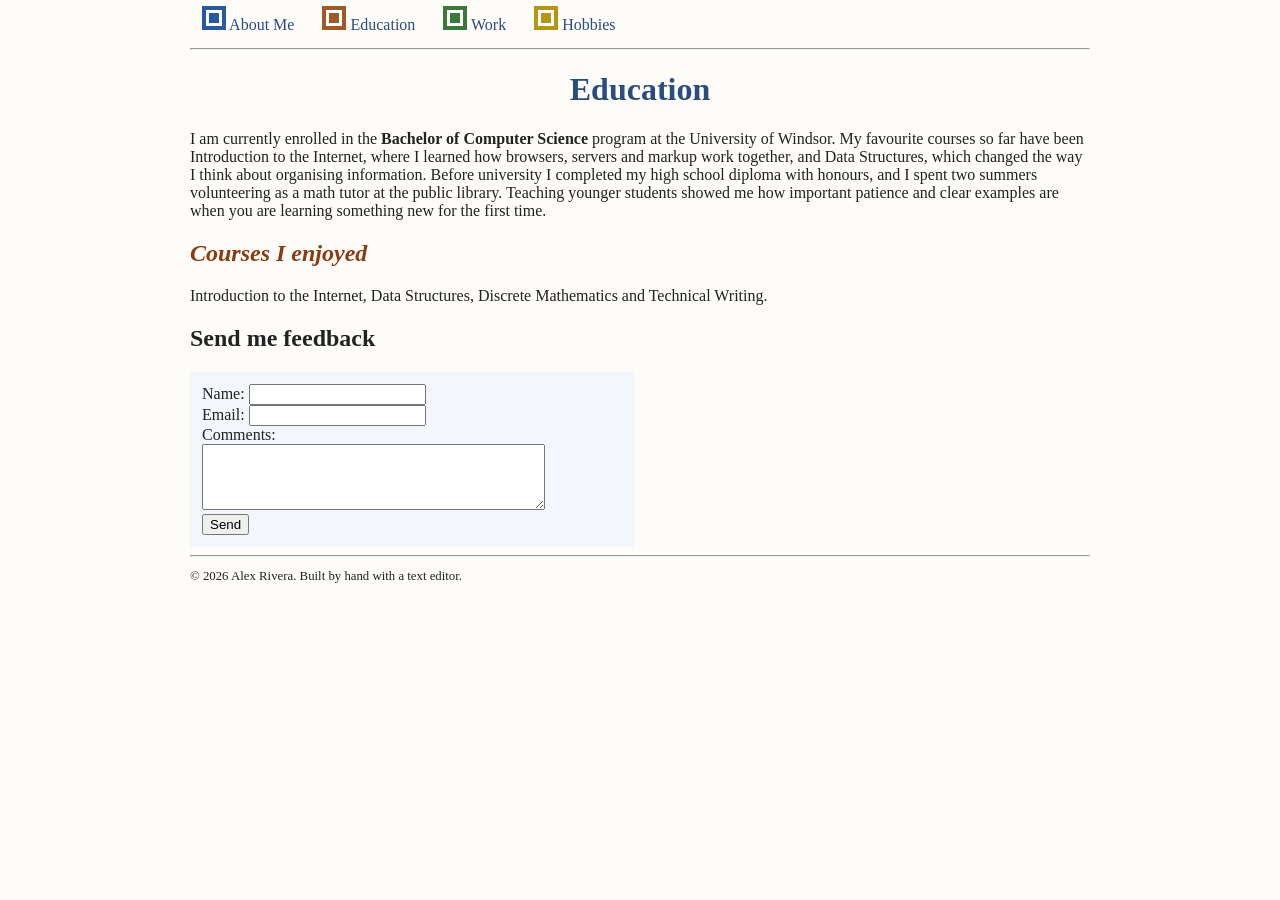
<file: examples/submissions/alex_rivera/education.html>
<!DOCTYPE html>
<!-- Author: Alex Rivera | COMP2057 Assignment 5 | Education -->
<html lang="en">
  <head>
    <meta charset="utf-8" />
    <title>Education | Alex Rivera</title>
    <link rel="stylesheet" href="mycss.css" />
    <!-- Embedded style sheet for this page only -->
    <style>
      .highlight { color: #8a3b12; font-style: italic; }
      form { background-color: #f3f6fb; padding: 12px; width: 420px; }
    </style>
  </head>
  <body>

    <!-- Site navigation: icon + text links on every page -->
    <nav class="menu">
      <a href="mybio.html"><img src="images/home.png" alt="House icon for the About Me page" width="24" height="24" /> About Me</a>
      <a href="education.html"><img src="images/book.png" alt="Book icon for the Education page" width="24" height="24" /> Education</a>
      <a href="work.html"><img src="images/briefcase.png" alt="Briefcase icon for the Work page" width="24" height="24" /> Work</a>
      <a href="hobbies.html"><img src="images/star.png" alt="Star icon for the Hobbies page" width="24" height="24" /> Hobbies</a>
    </nav>

    <hr />

    <!-- Education history -->
    <h1 style="color: #2b4c7e; text-align: center;">Education</h1>
    <p>
      I am currently enrolled in the <b>Bachelor of Computer Science</b> program at the University
      of Windsor. My favourite courses so far have been Introduction to the Internet, where I learned
      how browsers, servers and markup work together, and Data Structures, which changed the way I
      think about organising information. Before university I completed my high school diploma with
      honours, and I spent two summers volunteering as a math tutor at the public library. Teaching
      younger students showed me how important patience and clear examples are when you are
      learning something new for the first time.
    </p>
    <h2 class="highlight">Courses I enjoyed</h2>
    <p>Introduction to the Internet, Data Structures, Discrete Mathematics and Technical Writing.</p>

    <!-- Feedback form -->
    <h2>Send me feedback</h2>
    <form action="mailto:alex@example.com" method="post">
      <label for="name">Name:</label>
      <input type="text" id="name" name="name" /><br />
      <label for="email">Email:</label>
      <input type="email" id="email" name="email" /><br />
      <label for="comments">Comments:</label><br />
      <textarea id="comments" name="comments" rows="4" cols="40"></textarea><br />
      <input type="submit" value="Send" />
    </form>

    <hr />
    <!-- Footer -->
    <footer>
      <p class="small">&copy; 2026 Alex Rivera. Built by hand with a text editor.</p>
    </footer>
  </body>
</html>
</file>
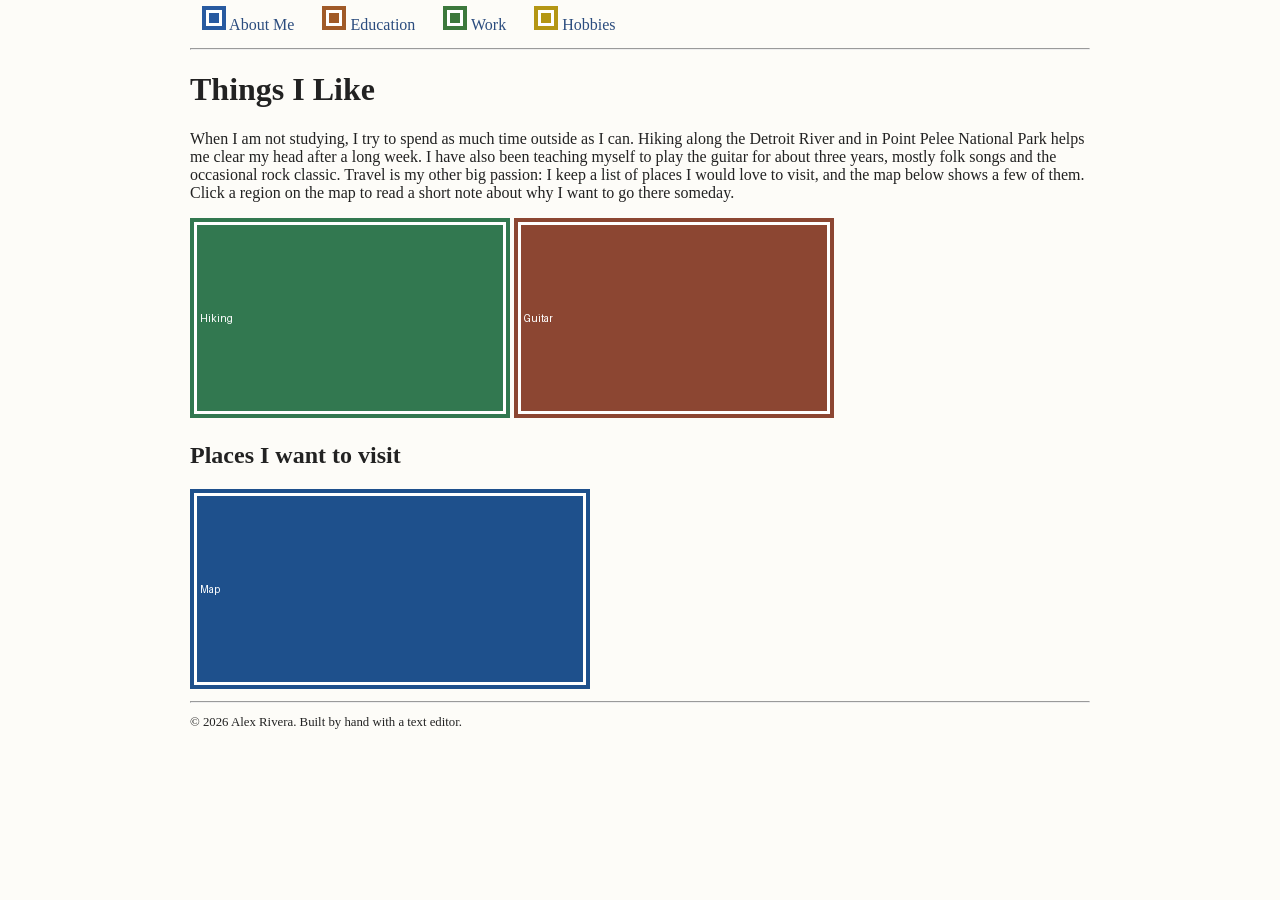
<file: examples/submissions/alex_rivera/hobbies.html>
<!DOCTYPE html>
<!-- Author: Alex Rivera | COMP2057 Assignment 5 | Hobbies -->
<html lang="en">
  <head>
    <meta charset="utf-8" />
    <title>Hobbies | Alex Rivera</title>
    <link rel="stylesheet" href="mycss.css" />
  </head>
  <body>

    <!-- Site navigation: icon + text links on every page -->
    <nav class="menu">
      <a href="mybio.html"><img src="images/home.png" alt="House icon for the About Me page" width="24" height="24" /> About Me</a>
      <a href="education.html"><img src="images/book.png" alt="Book icon for the Education page" width="24" height="24" /> Education</a>
      <a href="work.html"><img src="images/briefcase.png" alt="Briefcase icon for the Work page" width="24" height="24" /> Work</a>
      <a href="hobbies.html"><img src="images/star.png" alt="Star icon for the Hobbies page" width="24" height="24" /> Hobbies</a>
    </nav>

    <hr />

    <!-- Things I like -->
    <h1>Things I Like</h1>
    <p>
      When I am not studying, I try to spend as much time outside as I can. Hiking along the
      Detroit River and in Point Pelee National Park helps me clear my head after a long week.
      I have also been teaching myself to play the guitar for about three years, mostly folk songs
      and the occasional rock classic. Travel is my other big passion: I keep a list of places I
      would love to visit, and the map below shows a few of them. Click a region on the map to read
      a short note about why I want to go there someday.
    </p>
    <img src="images/hiking.png" alt="Trail through green trees at Point Pelee National Park" width="320" height="200" />
    <img src="images/guitar.png" alt="My acoustic guitar leaning against a wooden chair" width="320" height="200" />
    <h2>Places I want to visit</h2>
    <img src="images/worldmap.png" alt="World map with Japan, Peru and Iceland marked" width="400" height="200" usemap="#travel" />
    <map name="travel">
      <area shape="rect" coords="0,0,130,200" href="https://en.wikipedia.org/wiki/Peru" alt="Peru" />
      <area shape="rect" coords="131,0,260,200" href="https://en.wikipedia.org/wiki/Iceland" alt="Iceland" />
      <area shape="circle" coords="330,100,60" href="https://en.wikipedia.org/wiki/Japan" alt="Japan" />
    </map>

    <hr />
    <!-- Footer -->
    <footer>
      <p class="small">&copy; 2026 Alex Rivera. Built by hand with a text editor.</p>
    </footer>
  </body>
</html>
</file>
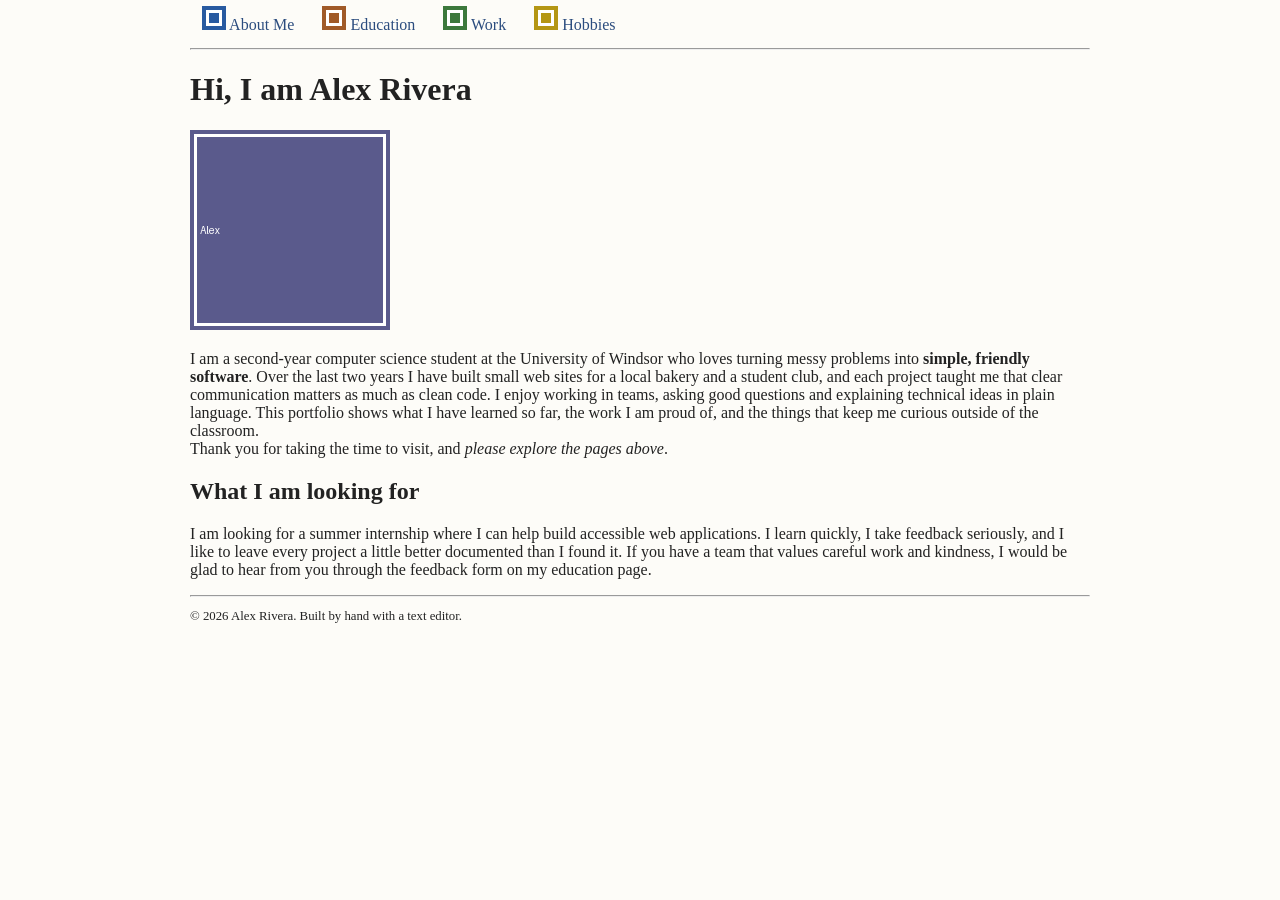
<file: examples/submissions/alex_rivera/mybio.html>
<!DOCTYPE html>
<!-- Author: Alex Rivera | COMP2057 Assignment 5 | About Me -->
<html lang="en">
  <head>
    <meta charset="utf-8" />
    <title>About Me | Alex Rivera</title>
    <link rel="stylesheet" href="mycss.css" />
  </head>
  <body>

    <!-- Site navigation: icon + text links on every page -->
    <nav class="menu">
      <a href="mybio.html"><img src="images/home.png" alt="House icon for the About Me page" width="24" height="24" /> About Me</a>
      <a href="education.html"><img src="images/book.png" alt="Book icon for the Education page" width="24" height="24" /> Education</a>
      <a href="work.html"><img src="images/briefcase.png" alt="Briefcase icon for the Work page" width="24" height="24" /> Work</a>
      <a href="hobbies.html"><img src="images/star.png" alt="Star icon for the Hobbies page" width="24" height="24" /> Hobbies</a>
    </nav>

    <hr />

    <!-- Main introduction -->
    <h1>Hi, I am Alex Rivera</h1>
    <img src="images/portrait.png" alt="Portrait of Alex smiling in front of a bookshelf" width="200" height="200" />
    <p>
      I am a second-year computer science student at the University of Windsor who loves
      turning messy problems into <strong>simple, friendly software</strong>. Over the last two
      years I have built small web sites for a local bakery and a student club, and each project
      taught me that clear communication matters as much as clean code. I enjoy working in teams,
      asking good questions and explaining technical ideas in plain language. This portfolio shows
      what I have learned so far, the work I am proud of, and the things that keep me curious
      outside of the classroom.<br />
      Thank you for taking the time to visit, and <em>please explore the pages above</em>.
    </p>
    <h2>What I am looking for</h2>
    <p>
      I am looking for a summer internship where I can help build accessible web applications.
      I learn quickly, I take feedback seriously, and I like to leave every project a little better
      documented than I found it. If you have a team that values careful work and kindness,
      I would be glad to hear from you through the feedback form on my education page.
    </p>

    <hr />
    <!-- Footer -->
    <footer>
      <p class="small">&copy; 2026 Alex Rivera. Built by hand with a text editor.</p>
    </footer>
  </body>
</html>
</file>
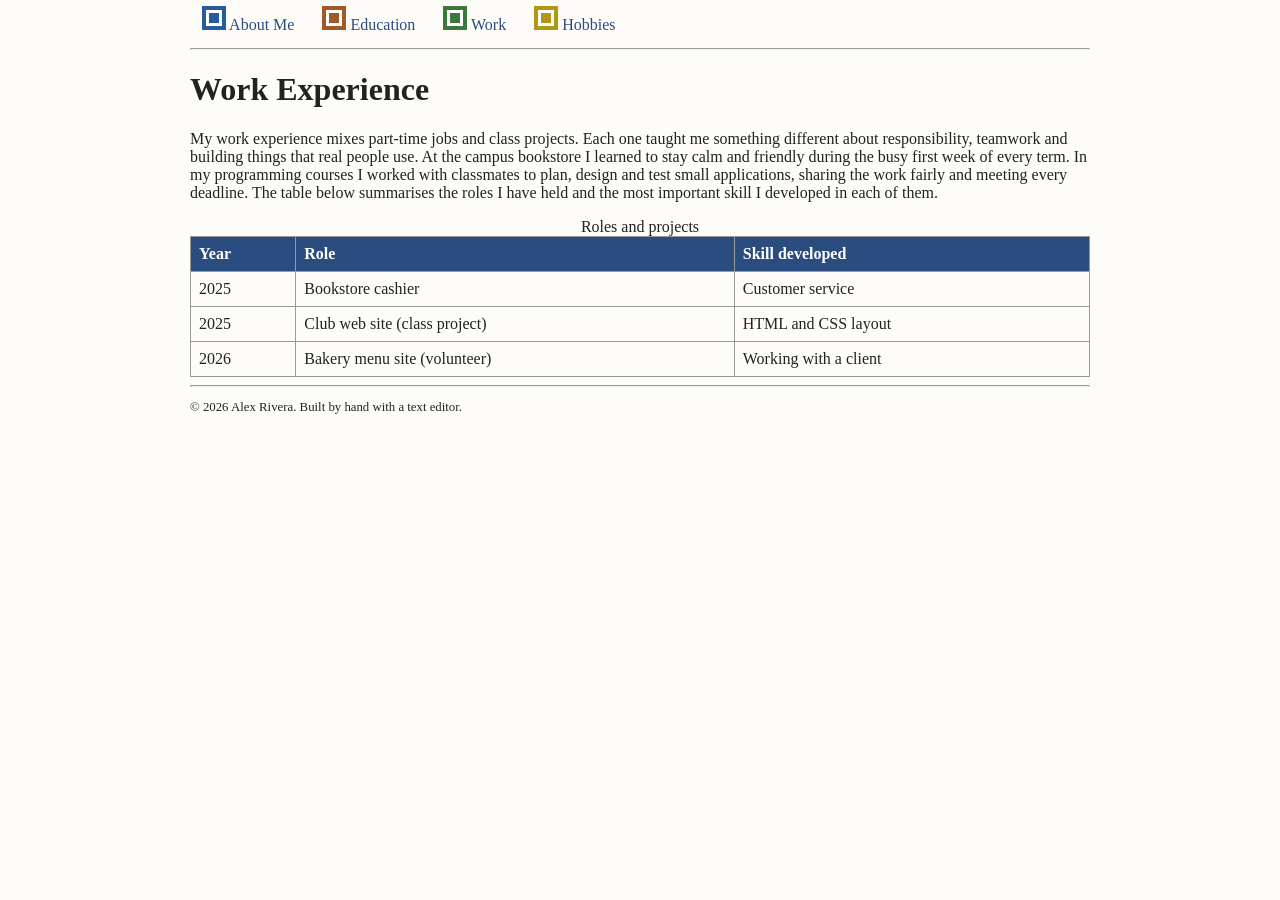
<file: examples/submissions/alex_rivera/work.html>
<!DOCTYPE html>
<!-- Author: Alex Rivera | COMP2057 Assignment 5 | Work Experience -->
<html lang="en">
  <head>
    <meta charset="utf-8" />
    <title>Work Experience | Alex Rivera</title>
    <link rel="stylesheet" href="mycss.css" />
  </head>
  <body>

    <!-- Site navigation: icon + text links on every page -->
    <nav class="menu">
      <a href="mybio.html"><img src="images/home.png" alt="House icon for the About Me page" width="24" height="24" /> About Me</a>
      <a href="education.html"><img src="images/book.png" alt="Book icon for the Education page" width="24" height="24" /> Education</a>
      <a href="work.html"><img src="images/briefcase.png" alt="Briefcase icon for the Work page" width="24" height="24" /> Work</a>
      <a href="hobbies.html"><img src="images/star.png" alt="Star icon for the Hobbies page" width="24" height="24" /> Hobbies</a>
    </nav>

    <hr />

    <!-- Work experience -->
    <h1>Work Experience</h1>
    <p>
      My work experience mixes part-time jobs and class projects. Each one taught me something
      different about responsibility, teamwork and building things that real people use. At the
      campus bookstore I learned to stay calm and friendly during the busy first week of every
      term. In my programming courses I worked with classmates to plan, design and test small
      applications, sharing the work fairly and meeting every deadline. The table below summarises
      the roles I have held and the most important skill I developed in each of them.
    </p>
    <table class="jobs">
      <caption>Roles and projects</caption>
      <tr>
        <th>Year</th>
        <th>Role</th>
        <th>Skill developed</th>
      </tr>
      <tr>
        <td>2025</td>
        <td>Bookstore cashier</td>
        <td>Customer service</td>
      </tr>
      <tr>
        <td>2025</td>
        <td>Club web site (class project)</td>
        <td>HTML and CSS layout</td>
      </tr>
      <tr>
        <td>2026</td>
        <td>Bakery menu site (volunteer)</td>
        <td>Working with a client</td>
      </tr>
    </table>

    <hr />
    <!-- Footer -->
    <footer>
      <p class="small">&copy; 2026 Alex Rivera. Built by hand with a text editor.</p>
    </footer>
  </body>
</html>
</file>
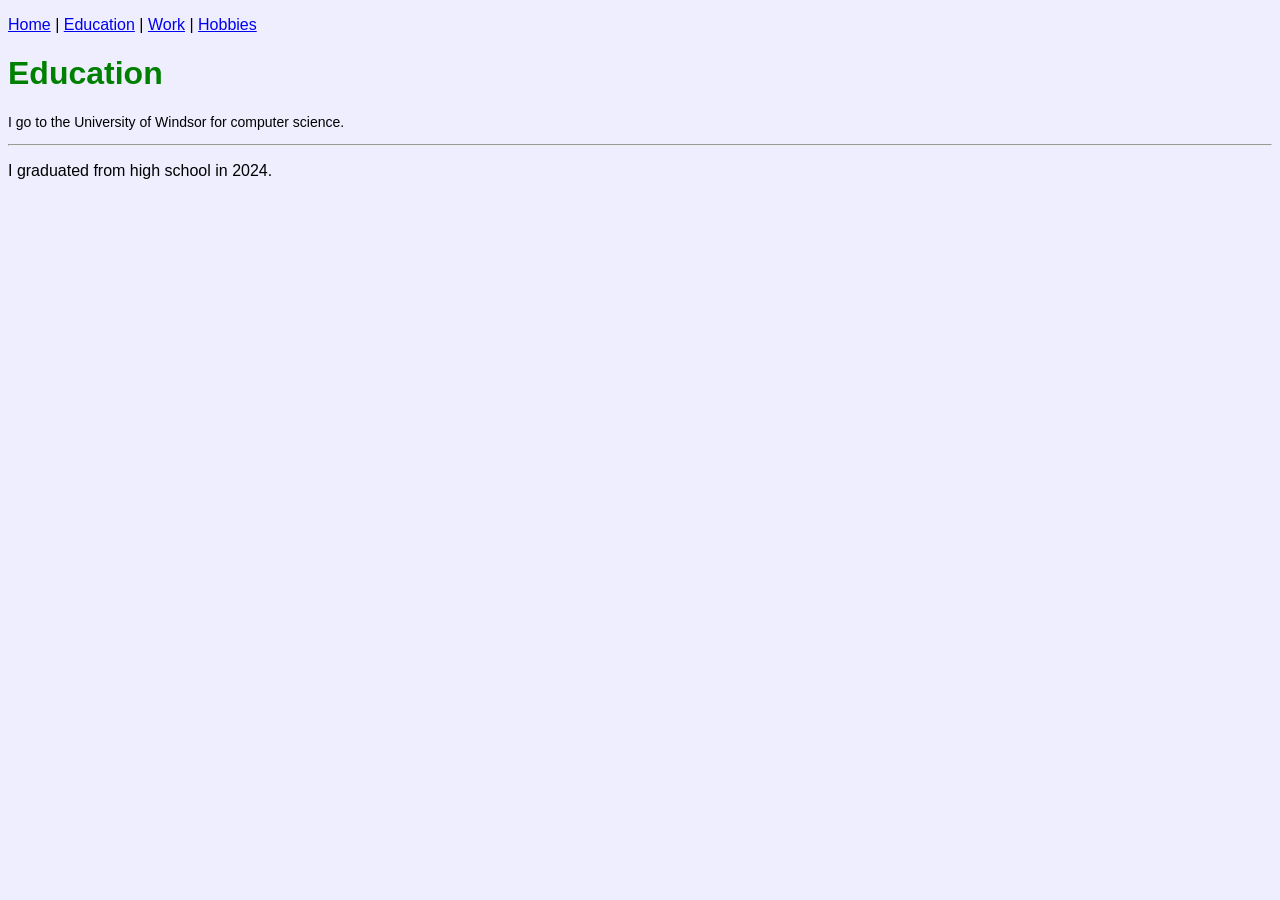
<file: examples/submissions/jordan_lee/education.html>
<!DOCTYPE html>
<html>
<head>
<title>Education</title>
<link rel="stylesheet" href="mycss.css">
<style>
h1 { color: green; }
</style>
</head>
<body>
<p><a href="MyBio.html">Home</a> | <a href="education.html">Education</a> | <a href="work.html">Work</a> | <a href="hobbys.html">Hobbies</a></p>
<h1>Education</h1>
<p style="font-size:14px">I go to the University of Windsor for computer science.</p>
<hr>
<div>
<p>I graduated from high school in 2024.</p>
</body>
</html>
</file>
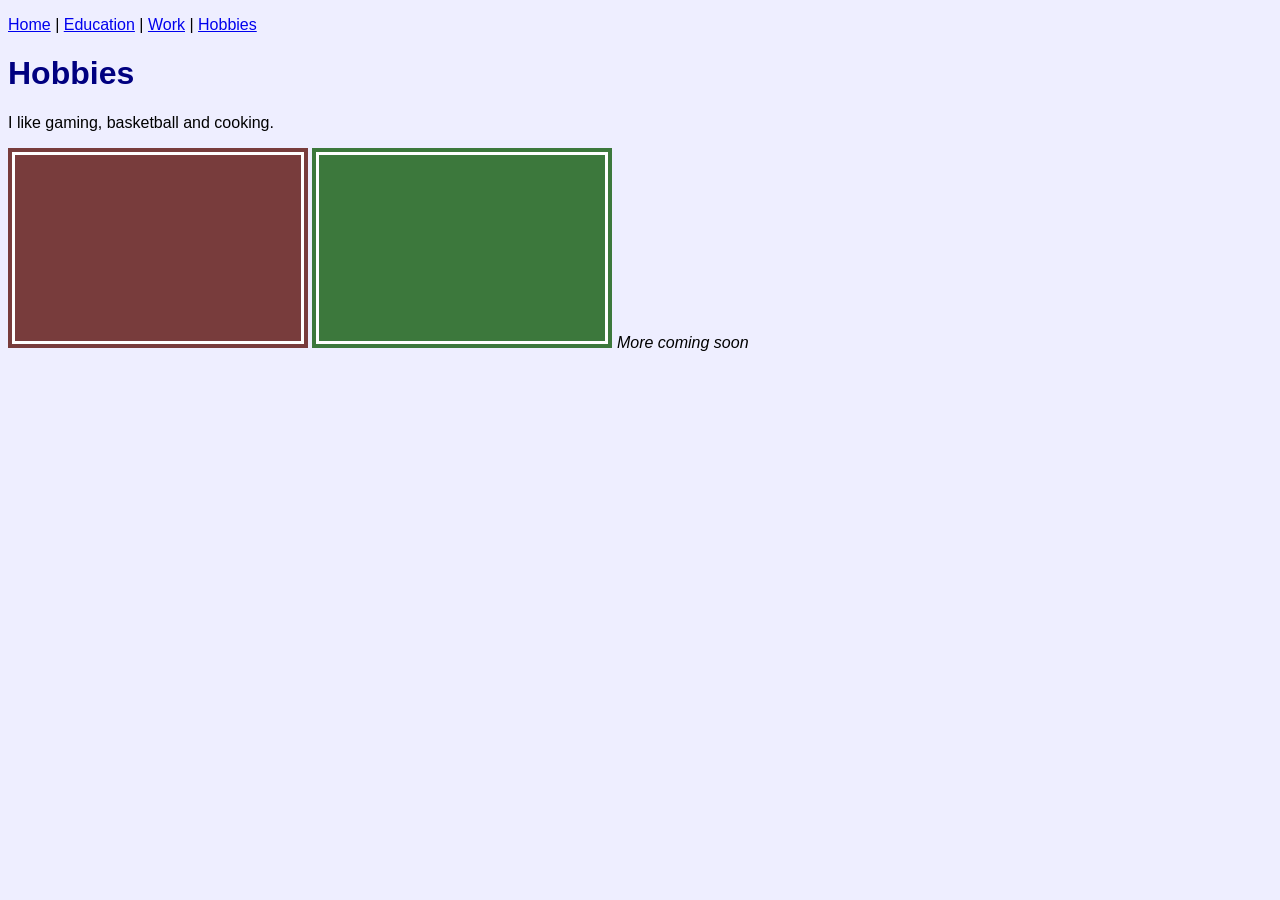
<file: examples/submissions/jordan_lee/hobbies.html>
<!DOCTYPE html>
<html>
<head>
<title>Hobbies</title>
<link rel="stylesheet" href="mycss.css">
</head>
<body>
<p><a href="MyBio.html">Home</a> | <a href="education.html">Education</a> | <a href="work.html">Work</a> | <a href="hobbys.html">Hobbies</a></p>
<h1>Hobbies</h1>
<p>I like gaming, basketball and cooking.</p>
<img src="pic1.png" alt="pic1">
<img src="pic2.png" alt="Me playing basketball at the park">
<i>More coming soon</i>
</body>
</html>
</file>
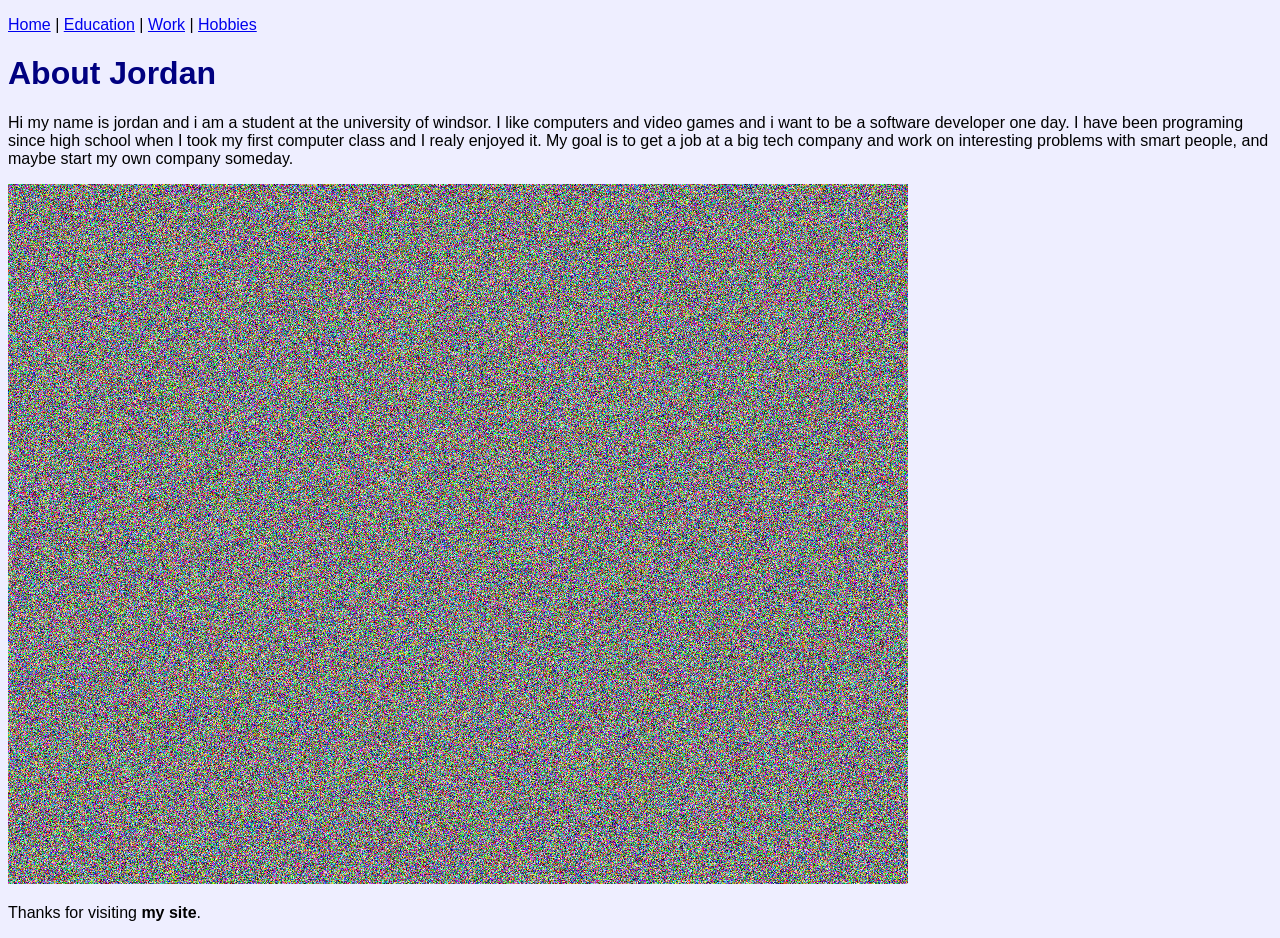
<file: examples/submissions/jordan_lee/MyBio.html>
<!DOCTYPE html>
<html>
<head>
<title>Jordan's Bio</title>
<link rel="stylesheet" href="mycss.css">
</head>
<body>
<p><a href="MyBio.html">Home</a> | <a href="education.html">Education</a> | <a href="work.html">Work</a> | <a href="hobbys.html">Hobbies</a></p>
<h1>About Jordan</h1>
<p>Hi my name is jordan and i am a student at the university of windsor. I like computers and video
games and i want to be a software developer one day. I have been programing since high school when
I took my first computer class and I realy enjoyed it. My goal is to get a job at a big tech company
and work on interesting problems with smart people, and maybe start my own company someday.</p>
<img src="bigphoto.png">
<p>Thanks for visiting <b>my site</b>.
</body>
</html>
</file>
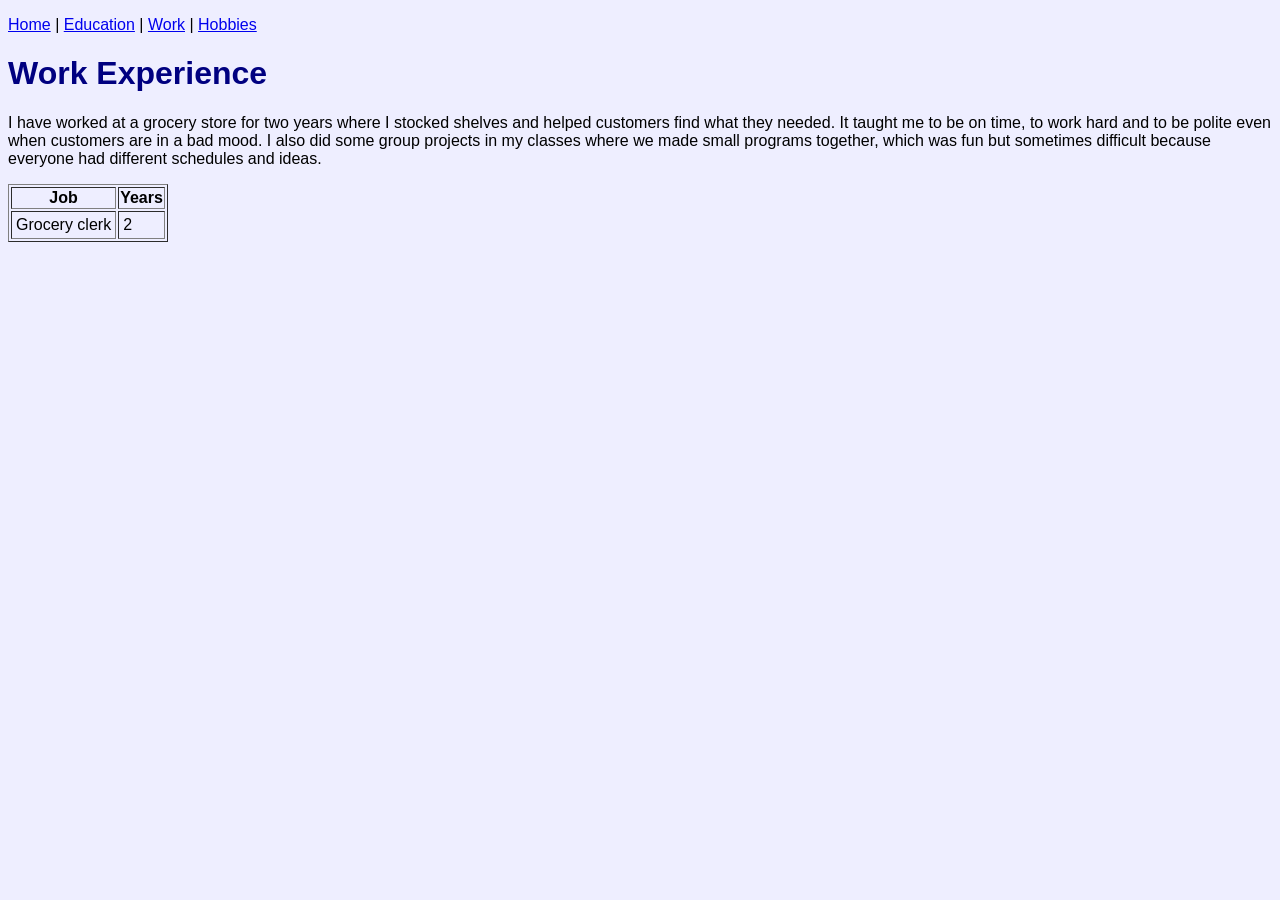
<file: examples/submissions/jordan_lee/work.html>
<!DOCTYPE html>
<html>
<head>
<title>Work</title>
<link rel="stylesheet" href="mycss.css">
</head>
<body>
<p><a href="MyBio.html">Home</a> | <a href="education.html">Education</a> | <a href="work.html">Work</a> | <a href="hobbys.html">Hobbies</a></p>
<h1>Work Experience</h1>
<p>I have worked at a grocery store for two years where I stocked shelves and helped customers find
what they needed. It taught me to be on time, to work hard and to be polite even when customers are
in a bad mood. I also did some group projects in my classes where we made small programs together,
which was fun but sometimes difficult because everyone had different schedules and ideas.</p>
<table border="1">
<tr><th>Job</th><th>Years</th></tr>
<tr><td>Grocery clerk</td><td>2</td></tr>
</table>
</body>
</html>
</file>
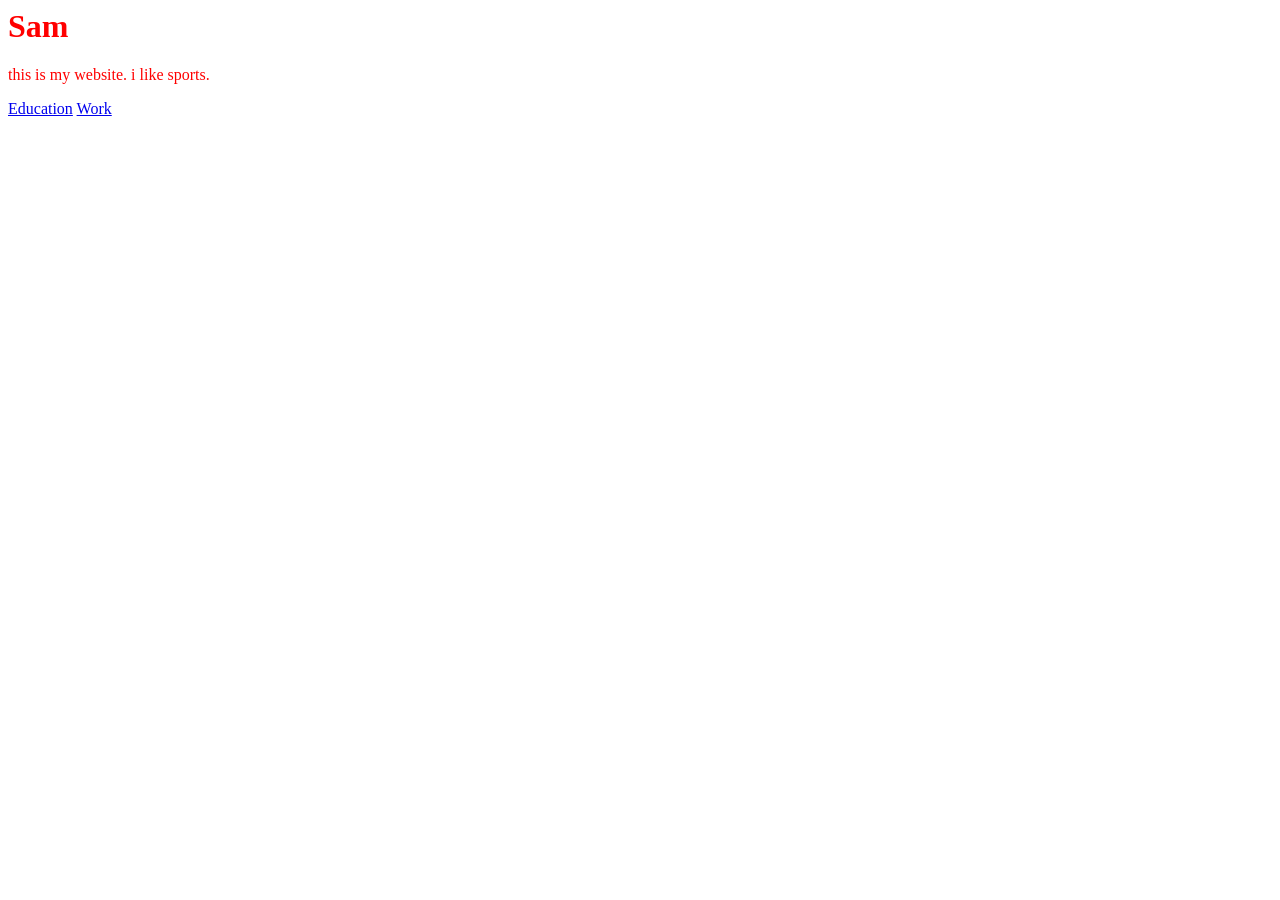
<file: examples/submissions/sam_patel/mybio.html>
<html>
<head>
<title>my page</title>
<link rel="stylesheet" href="style.css">
</head>
<body>
<h1>Sam</h1>
<p>this is my website. i like sports.</p>
<a href="education.html">Education</a>
<a href="work.html">Work</a>
</body>
</html>
</file>
<file: examples/submissions/alex_rivera/mycss.css>
/* mycss.css - shared styles for Alex Rivera's portfolio */
body {
  font-family: Georgia, "Times New Roman", serif;
  margin: 0 auto;
  max-width: 900px;
  color: #222;
  background-color: #fdfcf8;
}

/* Navigation menu */
.menu a {
  display: inline-block;
  padding: 6px 12px;
  color: #2b4c7e;
  text-decoration: none;
}
.menu a:hover {
  background-color: #e3ebf7;
}

/* Work table */
table.jobs {
  border-collapse: collapse;
  width: 100%;
}
table.jobs th,
table.jobs td {
  border: 1px solid #999;
  padding: 8px;
  text-align: left;
}
table.jobs th {
  background-color: #2b4c7e;
  color: white;
}

.small {
  font-size: 0.8em;
}
</file>
<file: examples/submissions/jordan_lee/mycss.css>
body { font-family: Arial; background-color: #eef; }
h1 { color: navy }
td { padding: 4px; }
</file>
<file: examples/submissions/sam_patel/style.css>
body { color: red; }
</file>
